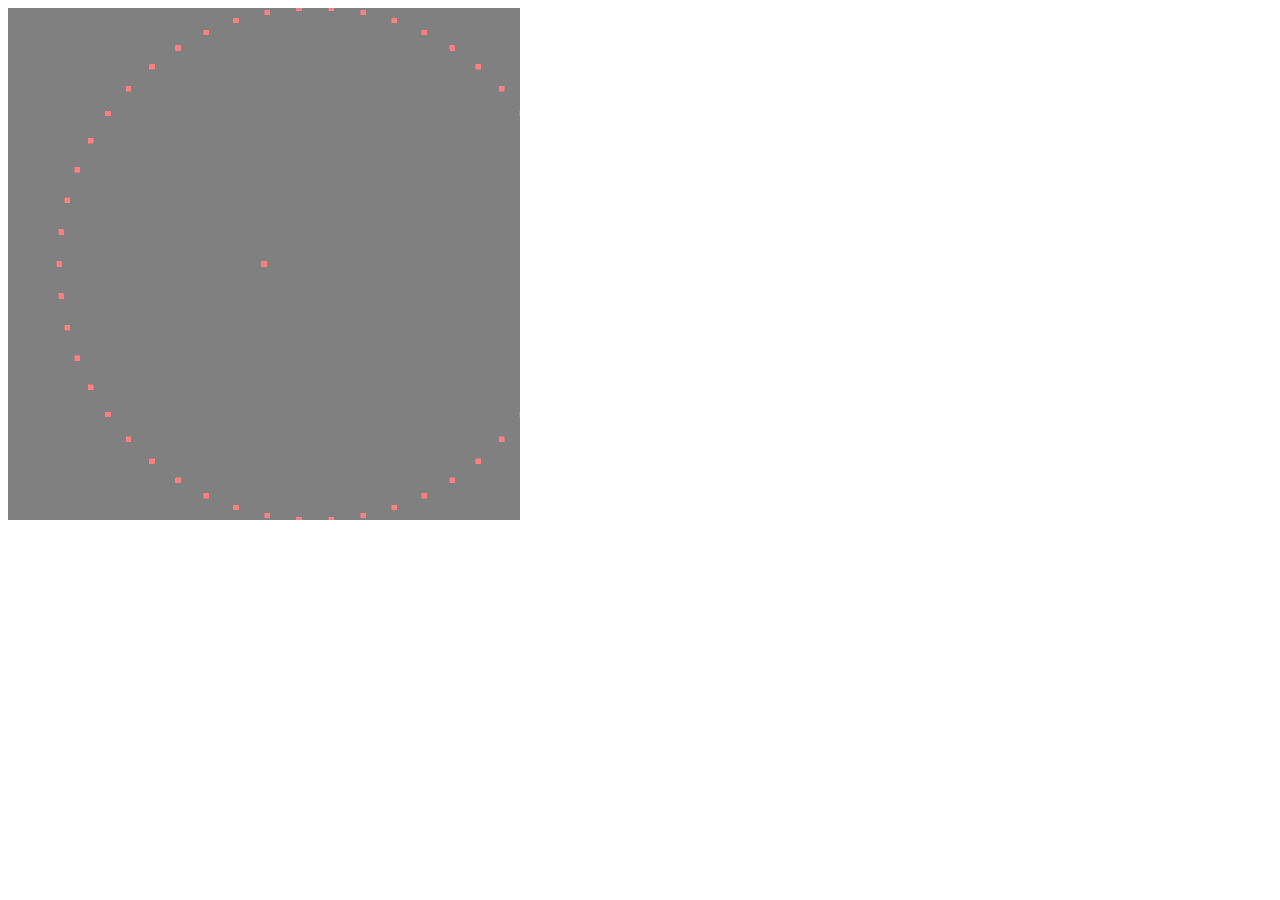
<file: Assignment-3/cone.html>
<!DOCTYPE html>
<html>
<head>
  <script src="../Common/webgl-utils.js"></script>
  <script src="../Common/clear.js"></script>
  <script src="../Common/initShaders.js"></script>
  <script src="../Common/Cone.js"></script>
  <script src="cone.js"></script>
  <script src="../Common/MV.js"></script>
  <script id="Cone-vertex-shader" type="x-shader/x-vertex">
	attribute vec4 vPosition;
	void main() 
	{
		gl_PointSize = 5.0;
		gl_Position = vPosition;
	}
  </script>
  <script id="Cone-fragment-shader" type="x-shader/x-fragment">
	void main()
	{
		gl_FragColor = vec4(1.0, 0.0, gl_FrontFacing ? 0.0: 0.0, 0.0);
	}	
  </script>
</head>
<body>
  <canvas id="webgl-canvas" width="512" height="512" style="background-color: 	#808080"></canvas>
  
</body>
</html>
</file>
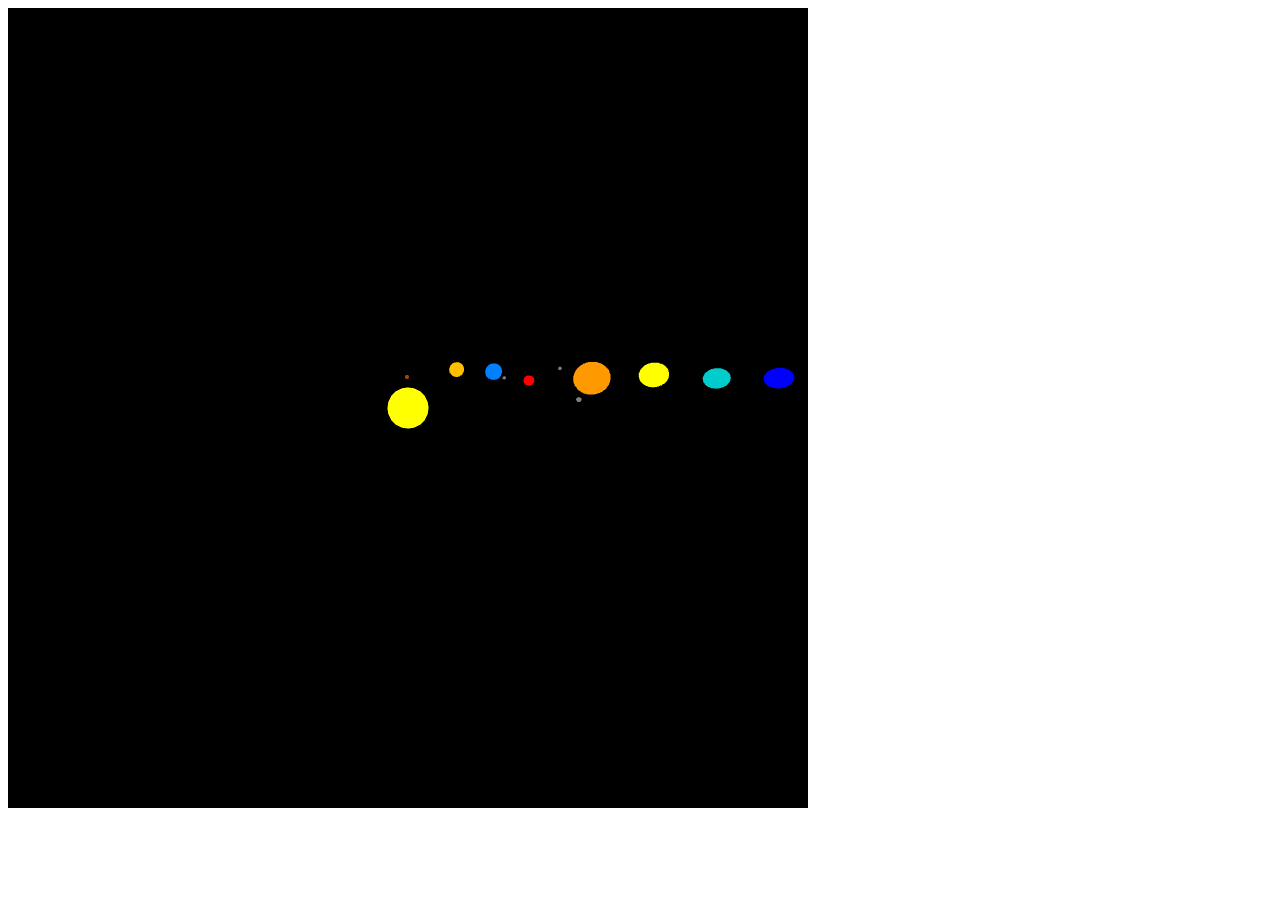
<file: Assignment-5/Solar.html>
<!DOCTYPE html>
<html>
<head>
  <meta charset="UTF-8">
  <script src="../Common/webgl-utils.js"></script>
  <script src="../Common/initShaders.js"></script>
  <script src="../Common/MV.js"></script>
  <script src="../Common/MatrixStack.js"></script>  
  <script src="../Common/Sphere.js"></script>
  <script src="SolarSystem.js"></script>
  <script src="Solar.js"></script>

  <script type="x-shader/x-vertex" id="Sphere-vertex-shader">
  attribute vec4  vPosition;

  uniform mat4  MV;
  uniform mat4  P;

  void main()
  {
    gl_Position = P * MV * vPosition;
  }
  </script>

  <script type="x-shader/x-fragment" id="Sphere-fragment-shader">
  precision highp float;

  uniform vec4  color;

  void main()
  {
    gl_FragColor = color;
  }
  </script>
</head>

<body>
  <canvas id="webgl-canvas" width="800" height="800"></canvas>
</body>
</html>
</file>
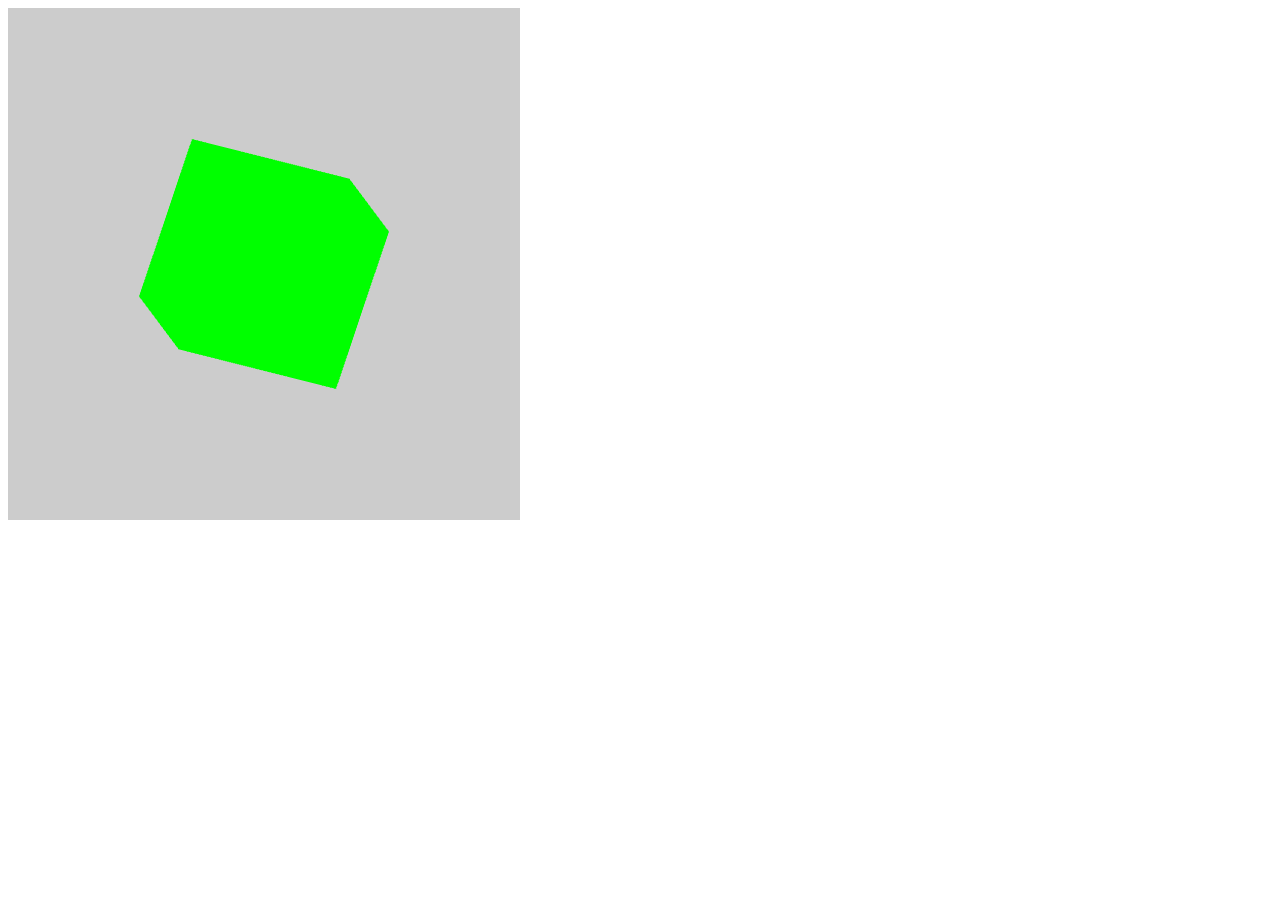
<file: Assignment-6/imagespin.html>
<!DOCTYPE html>
<html>
	<head>
		<meta charset="utf-8"/>


		
		<script src="../Common/webgl-utils.js"></script>
		<script src="../Common/initShaders.js"></script>
		<script src="../Common/MV.js"></script>
		<script src="cube.js"></script>
		<script src="renderimg.js"></script>
		
		<script id="cube-vertex-shader" type="x-shader/x-vertex">
			attribute vec4 a_position;
			attribute vec2 a_texcoord;
			
			uniform mat4 u_matrix;
			varying vec2 v_texcoord;
			
			void main()
			{
				gl_Position = u_matrix * a_position;
				v_texcoord = a_texcoord;
			}
		</script>

		<script id="cube-fragment-shader" type="x-shader/x-fragment">
			precision mediump float;
			
			varying vec2 v_texcoord;
			
			uniform sampler2D u_texture;
			
			void main() 
			{
				gl_FragColor = texture2D(u_texture, v_texcoord);
			}
		</script>
	</head>
	<body>
		<canvas id="webgl-canvas" width="512" height="512" style="background-color: #0000FF"></canvas>
	</body>
</html>
</file>
